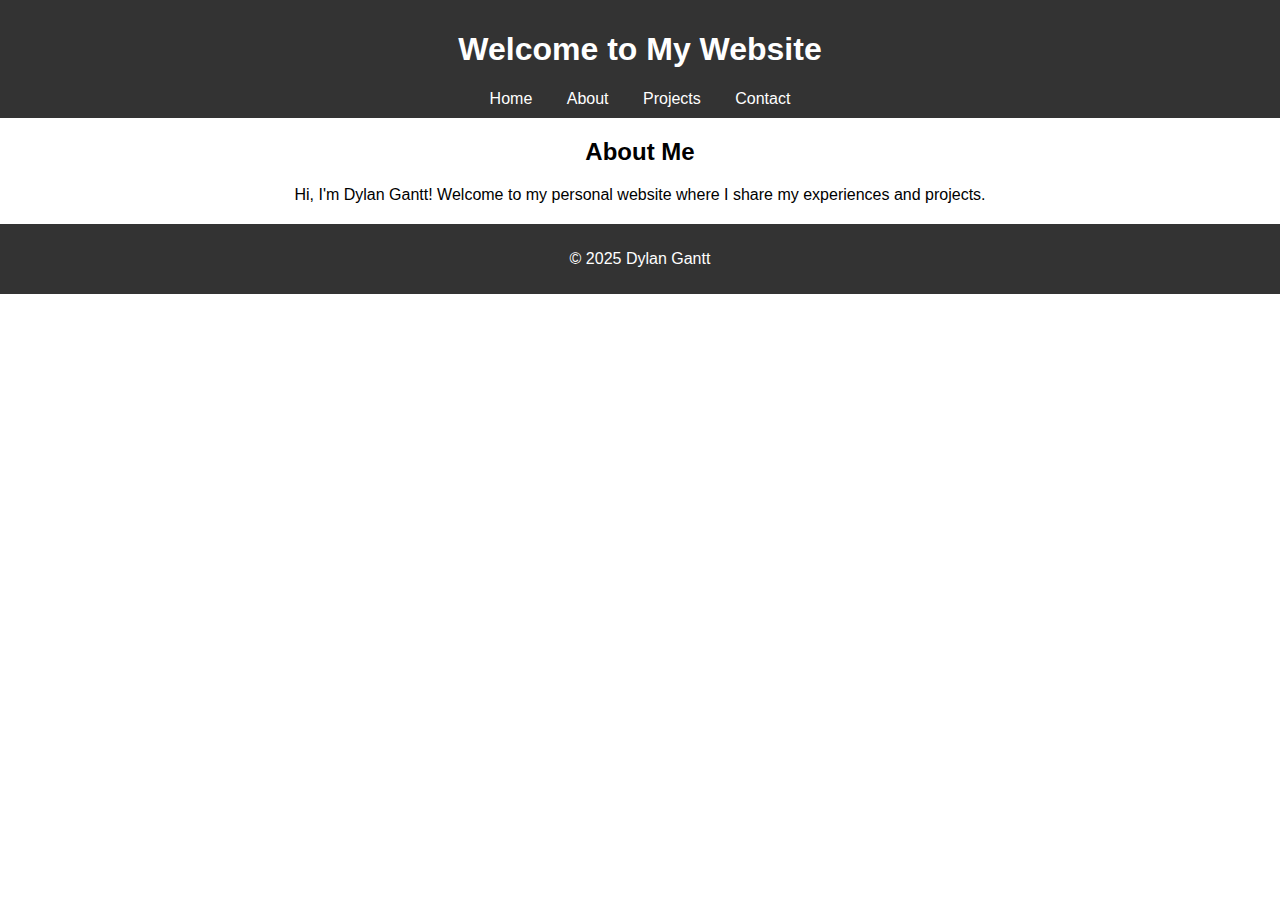
<file: index.html>
<!DOCTYPE html>
<html lang="en">
<head>
    <meta charset="UTF-8">
    <meta name="viewport" content="width=device-width, initial-scale=1.0">
    <title>Dylan Gantt</title>
    <link rel="stylesheet" href="style.css">
</head>
<body>
    <header>
        <h1>Welcome to My Website</h1>
        <nav>
            <a href="#">Home</a>
            <a href="#">About</a>
            <a href="#">Projects</a>
            <a href="#">Contact</a>
        </nav>
    </header>
    <section>
        <h2>About Me</h2>
        <p>Hi, I'm Dylan Gantt! Welcome to my personal website where I share my experiences and projects.</p>
    </section>
    <footer>
        <p>&copy; 2025 Dylan Gantt</p>
    </footer>
</body>
</html>
</file>
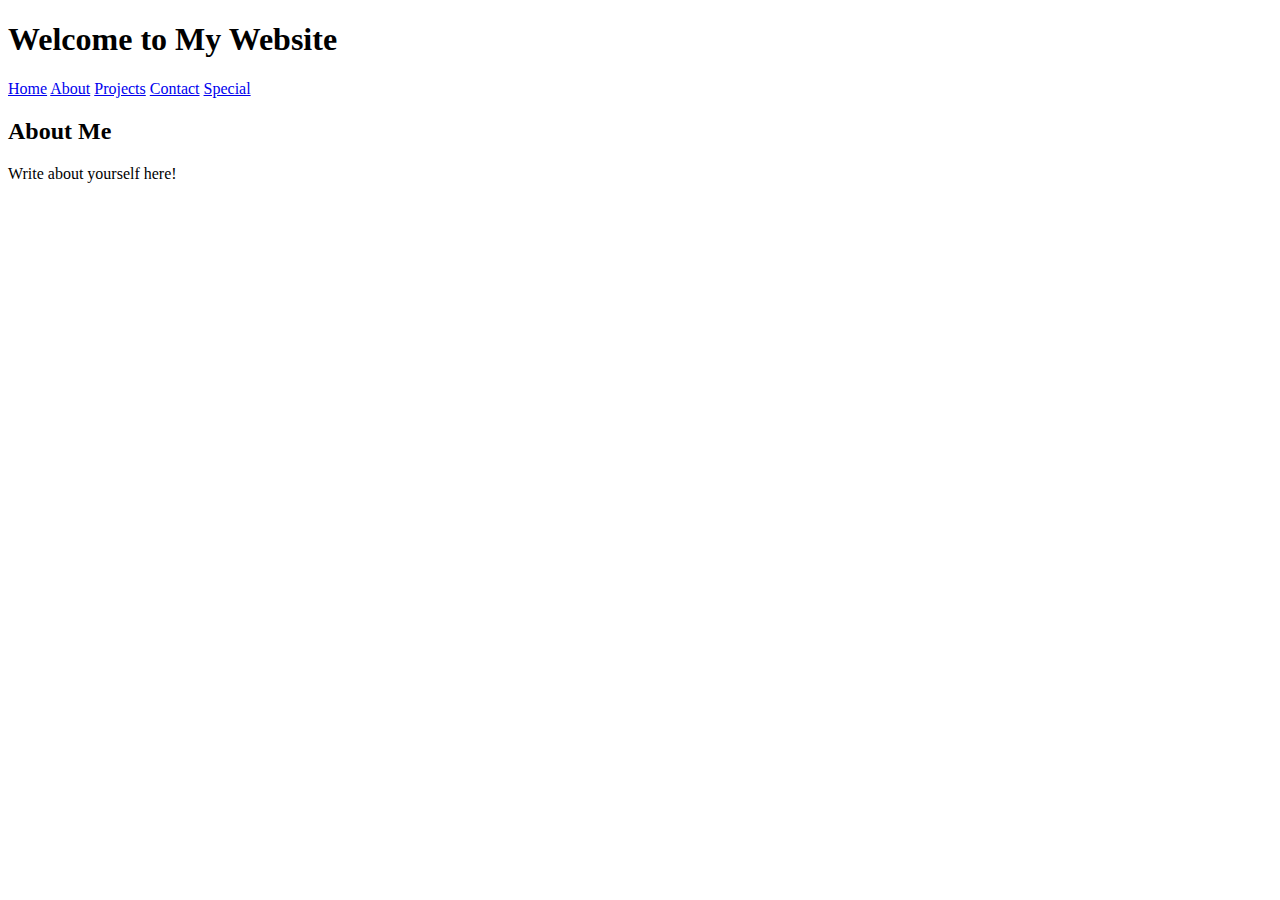
<file: about.html>
<!DOCTYPE html>
<html lang="en">
<head>
    <meta charset="UTF-8">
    <title>About Me</title>
</head>
<body>

<header>
    <h1>Welcome to My Website</h1>
    <nav>
        <a href="index.html">Home</a>
        <a href="about.html">About</a>
        <a href="travel.html">Projects</a>
        <a href="contact.html">Contact</a>
        <a href="special.html">Special</a>
    </nav>
</header>

<section>
    <h2>About Me</h2>
    <p>Write about yourself here!</p>
</section>

</body>
</html>
</file>
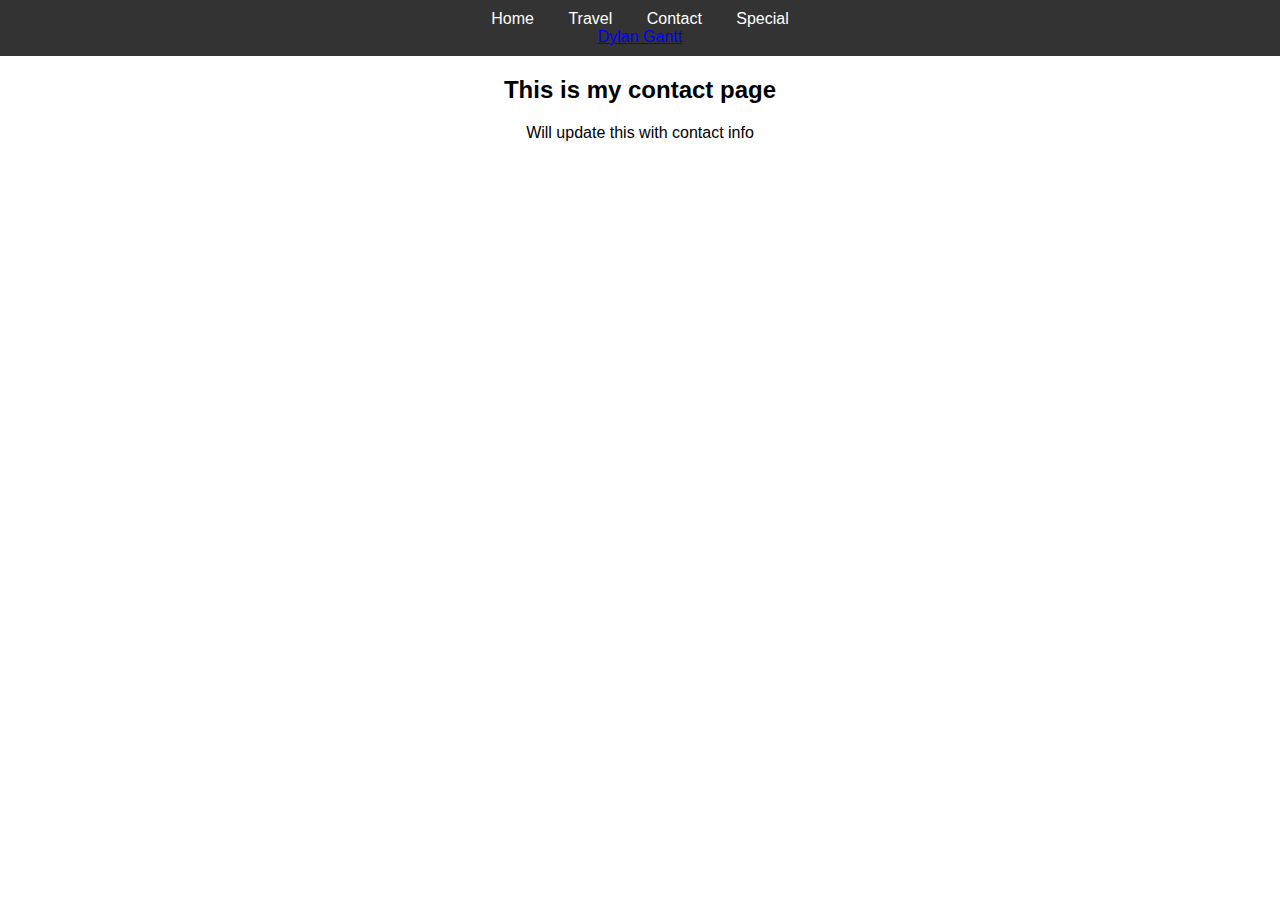
<file: contact.html>
<!DOCTYPE html>
<html lang="en">
<head>
    <meta charset="UTF-8">
    <meta name="viewport" content="width=device-width, initial-scale=1.0">
    <title>Dylan Gantt</title>

    <!-- Font: Exo 2 -->
    <link href="https://fonts.googleapis.com/css2?family=Exo+2:wght@300;400;600&display=swap" rel="stylesheet">

    <link rel="stylesheet" href="style.css">
</head>
<body>

 <!-- ============================================================
         HEADER — Reusable on every page
         ============================================================ -->
    <header class="header-bar">

        <!-- LEFT SIDE (empty on purpose) -->
        <div class="header-left"></div>

        <!-- CENTER NAV LINKS -->
        <nav class="top-nav">
            <a href="index.html">Home</a>
            <a href="travel.html">Travel</a>
            <a href="contact.html" class="active">Contact</a>
            <a href="special.html">Special</a>
        </nav>

        <!-- RIGHT SIDE — Your Name -->
        <div class="header-right">
            <a href="index.html" class="name-link">Dylan Gantt</a>
        </div>

    </header>

<section class="content-section">
    <h2>This is my contact page</h2>
    <p>Will update this with contact info</p>
</section>

</body>
</html>
</file>
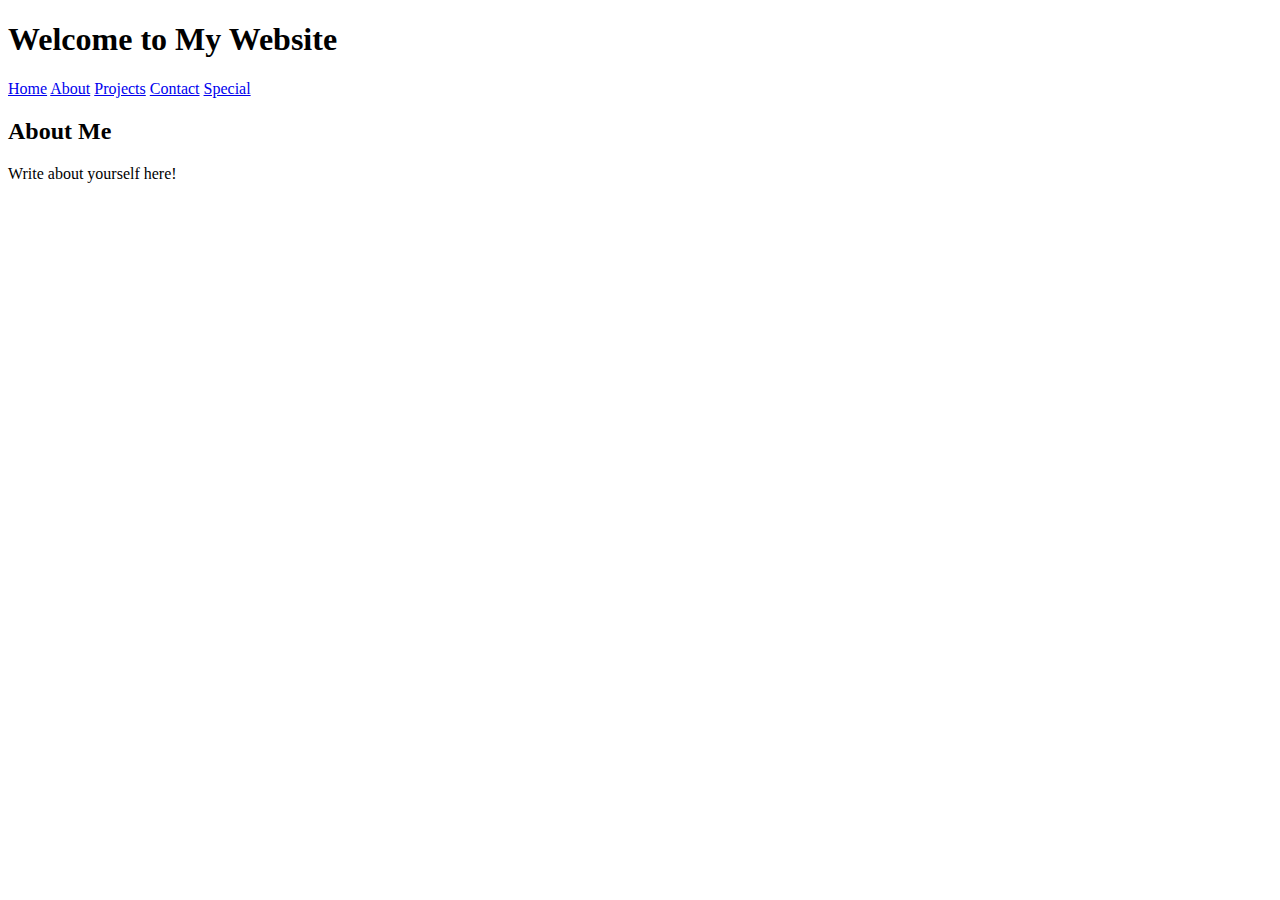
<file: projects.html>
<!DOCTYPE html>
<html>
<head>
    <meta charset="UTF-8">
    <title>What I've Done</title>
</head>
<body>

<header>
    <h1>Welcome to My Website</h1>
    <nav>
        <a href="index.html">Home</a>
        <a href="about.html">About</a>
        <a href="projects.html">Projects</a>
        <a href="contact.html">Contact</a>
        <a href="special.html">Special</a>
    </nav>
</header>

<section>
    <h2>About Me</h2>
    <p>Write about yourself here!</p>
</section>

</body>
</html>
</file>
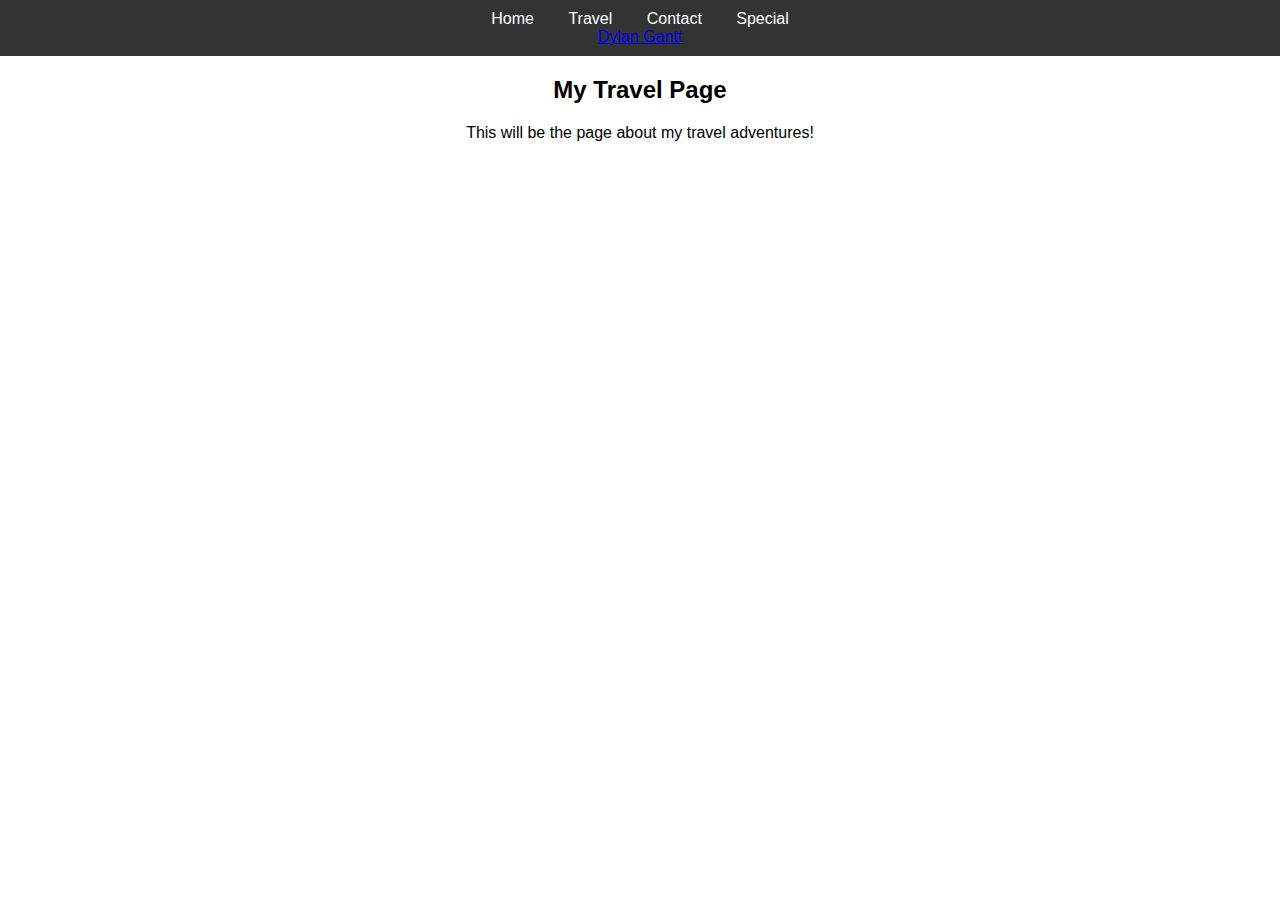
<file: travel.html>
<!DOCTYPE html>
<html lang="en">
<head>
    <meta charset="UTF-8">
    <meta name="viewport" content="width=device-width, initial-scale=1.0">
    <title>Dylan Gantt</title>

    <!-- Font: Exo 2 -->
    <link href="https://fonts.googleapis.com/css2?family=Exo+2:wght@300;400;600&display=swap" rel="stylesheet">

    <link rel="stylesheet" href="style.css">
</head>
<body>

 <!-- ============================================================
         HEADER — Reusable on every page
         ============================================================ -->
    <header class="header-bar">

        <!-- LEFT SIDE (empty on purpose) -->
        <div class="header-left"></div>

        <!-- CENTER NAV LINKS -->
        <nav class="top-nav">
            <a href="index.html">Home</a>
            <a href="travel.html" class="active">Travel</a>
            <a href="contact.html">Contact</a>
            <a href="special.html">Special</a>
        </nav>

        <!-- RIGHT SIDE — Your Name -->
        <div class="header-right">
            <a href="index.html" class="name-link">Dylan Gantt</a>
        </div>

    </header>

<section class="content-section">
    <h2>My Travel Page</h2>
    <p>This will be the page about my travel adventures!</p>
</section>

</body>
</html>
</file>
<file: style.css>
body {
    font-family: Arial, sans-serif;
    margin: 0;
    padding: 0;
    text-align: center;
}

header {
    background-color: #333;
    color: white;
    padding: 10px;
}

nav a {
    color: white;
    margin: 0 15px;
    text-decoration: none;
}

footer {
    margin-top: 20px;
    padding: 10px;
    background-color: #333;
    color: white;
}
</file>
